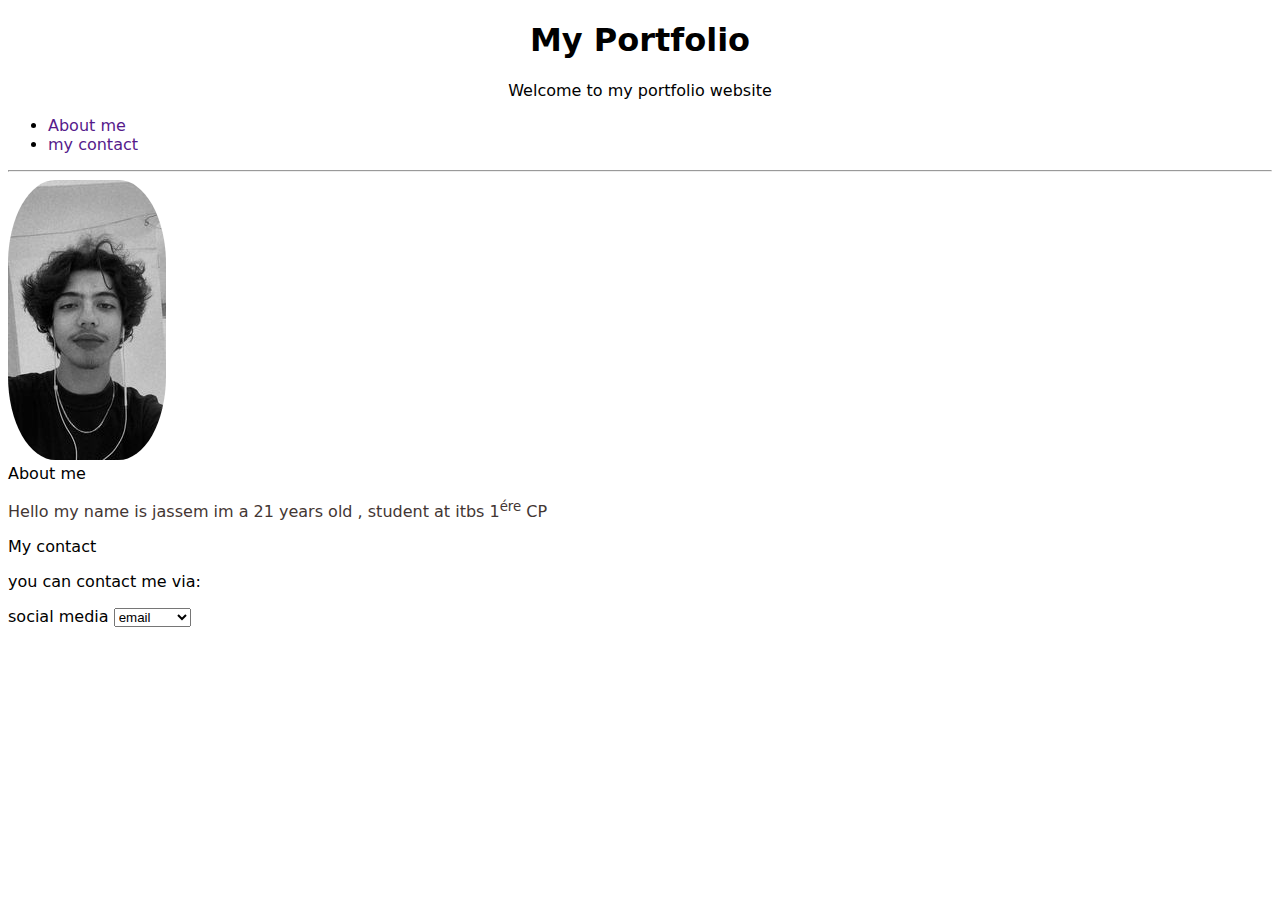
<file: index.html>
<!DOCTYPE html>
<html lang="en">
<head>
    <meta charset="UTF-8">
    <meta name="viewport" content="width=device-width, initial-scale=1.0">
    <title>Formulair</title>
    <link rel="stylesheet" href="index.css">
</head>
<body>
    <header>
            <h1 align="center">My Portfolio</h1>
            <p align="center" >Welcome to my portfolio website</p>
            <nav>
                <ul>
                    <li><a href="" >About me </a></li>
                    <li><a href="">my contact</a></li>
                </ul>
                
        </nav>
    <hr>
    </header>
    <main>
        <img src="jassem.jpg" class="pic">
        <section>About me
        
       <p class="bio">Hello my name is jassem im a 21 years old , student at itbs 1<sup>ére</sup> <span title="cycle preparatoire">CP</span></p>
    </section>
    <section>My contact
        <p>you can contact me via: </p>
       <div> 
        <label>social media</label>
        <select>
            <option>discord</option>
            <option selected>email</option>
            <option>facebook</option>
       </div>
    </section>
   
    
    <div>
        <textarea name="" id="" cols="30" rows="10"></textarea><button>send</button>
    </div>
   
    </main>
    <footer>
        <hr>
        <p>© 2024 - formulair</p>
    </footer>
</body>
</html>
</file>
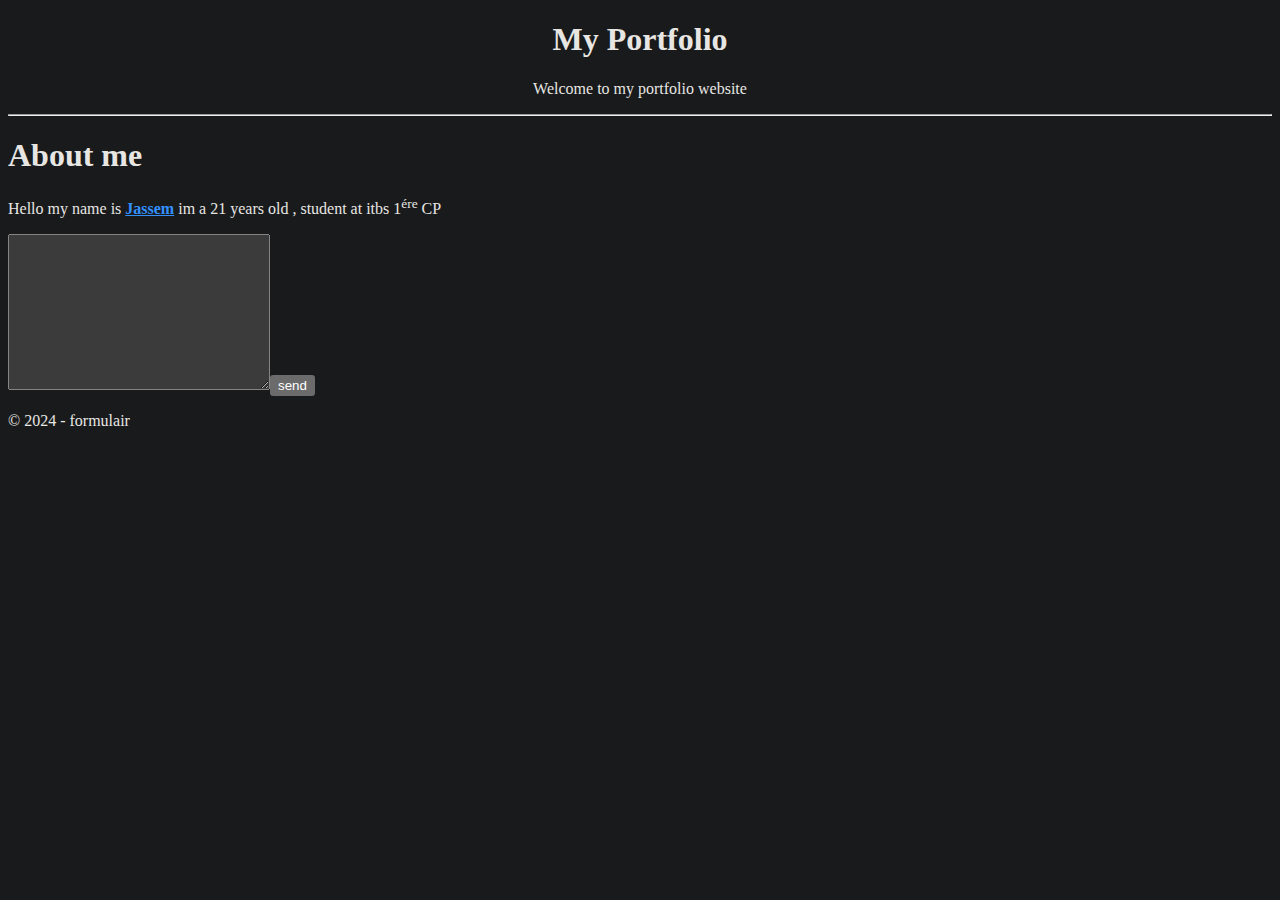
<file: Formulair.html>
<!DOCTYPE html>
<!-- saved from url=(0032)http://127.0.0.1:5500/index.html -->
<html lang="en" data-darkreader-mode="dynamic" data-darkreader-scheme="dark"><head><meta http-equiv="Content-Type" content="text/html; charset=UTF-8"><style class="darkreader darkreader--fallback" media="screen"></style><style class="darkreader darkreader--text" media="screen"></style><style class="darkreader darkreader--invert" media="screen">.jfk-bubble.gtx-bubble, .captcheck_answer_label > input + img, span#closed_text > img[src^="https://www.gstatic.com/images/branding/googlelogo"], span[data-href^="https://www.hcaptcha.com/"] > #icon, #bit-notification-bar-iframe, ::-webkit-calendar-picker-indicator, img.Wirisformula {
    filter: invert(100%) hue-rotate(180deg) contrast(90%) !important;
}</style><style class="darkreader darkreader--inline" media="screen">[data-darkreader-inline-bgcolor] {
  background-color: var(--darkreader-inline-bgcolor) !important;
}
[data-darkreader-inline-bgimage] {
  background-image: var(--darkreader-inline-bgimage) !important;
}
[data-darkreader-inline-border] {
  border-color: var(--darkreader-inline-border) !important;
}
[data-darkreader-inline-border-bottom] {
  border-bottom-color: var(--darkreader-inline-border-bottom) !important;
}
[data-darkreader-inline-border-left] {
  border-left-color: var(--darkreader-inline-border-left) !important;
}
[data-darkreader-inline-border-right] {
  border-right-color: var(--darkreader-inline-border-right) !important;
}
[data-darkreader-inline-border-top] {
  border-top-color: var(--darkreader-inline-border-top) !important;
}
[data-darkreader-inline-boxshadow] {
  box-shadow: var(--darkreader-inline-boxshadow) !important;
}
[data-darkreader-inline-color] {
  color: var(--darkreader-inline-color) !important;
}
[data-darkreader-inline-fill] {
  fill: var(--darkreader-inline-fill) !important;
}
[data-darkreader-inline-stroke] {
  stroke: var(--darkreader-inline-stroke) !important;
}
[data-darkreader-inline-outline] {
  outline-color: var(--darkreader-inline-outline) !important;
}
[data-darkreader-inline-stopcolor] {
  stop-color: var(--darkreader-inline-stopcolor) !important;
}
[data-darkreader-inline-bg] {
  background: var(--darkreader-inline-bg) !important;
}</style><style class="darkreader darkreader--variables" media="screen">:root {
   --darkreader-neutral-background: #131516;
   --darkreader-neutral-text: #d8d4cf;
   --darkreader-selection-background: #004daa;
   --darkreader-selection-text: #e8e6e3;
}</style><style class="darkreader darkreader--root-vars" media="screen"></style><style class="darkreader darkreader--user-agent" media="screen">html {
    background-color: #181a1b !important;
}
html {
    color-scheme: dark !important;
}
html, body {
    background-color: #181a1b;
}
html, body {
    border-color: #736b5e;
    color: #e8e6e3;
}
a {
    color: #3391ff;
}
table {
    border-color: #545b5e;
}
::placeholder {
    color: #b2aba1;
}
input:-webkit-autofill,
textarea:-webkit-autofill,
select:-webkit-autofill {
    background-color: #404400 !important;
    color: #e8e6e3 !important;
}
::-webkit-scrollbar {
    background-color: #202324;
    color: #aba499;
}
::-webkit-scrollbar-thumb {
    background-color: #454a4d;
}
::-webkit-scrollbar-thumb:hover {
    background-color: #575e62;
}
::-webkit-scrollbar-thumb:active {
    background-color: #484e51;
}
::-webkit-scrollbar-corner {
    background-color: #181a1b;
}
::selection {
    background-color: #004daa !important;
    color: #e8e6e3 !important;
}
::-moz-selection {
    background-color: #004daa !important;
    color: #e8e6e3 !important;
}</style>
    
    <meta name="viewport" content="width=device-width, initial-scale=1.0">
    <title>Formulair
    
    </title>
<style type="text/css" id="operaUserStyle">
  video {
    filter: -opera-shader(url([data-uri]) -opera-args(0.75 calc(env(-opera-gx-accent-color-r)/255) calc(env(-opera-gx-accent-color-g)/255) calc(env(-opera-gx-accent-color-b)/255)));
  }
</style><style class="darkreader darkreader--sync" media="screen"></style><meta name="darkreader" content="6de22ad792854779a84fb42558f6b3e3"><style class="darkreader darkreader--override" media="screen">.vimvixen-hint {
    background-color: #7b5300 !important;
    border-color: #d8b013 !important;
    color: #f3e8c8 !important;
}
#vimvixen-console-frame {
    color-scheme: light !important
}
::placeholder {
    opacity: 0.5 !important;
}
#edge-translate-panel-body,
.MuiTypography-body1,
.nfe-quote-text {
    color: var(--darkreader-neutral-text) !important;
}
gr-main-header {
    background-color: #0f3a48 !important;
}
.tou-z65h9k,
.tou-mignzq,
.tou-1b6i2ox,
.tou-lnqlqk {
    background-color: var(--darkreader-neutral-background) !important;
}
.tou-75mvi {
    background-color: #032029 !important;
}
.tou-ta9e87,
.tou-1w3fhi0,
.tou-1b8t2us,
.tou-py7lfi,
.tou-1lpmd9d,
.tou-1frrtv8,
.tou-17ezmgn {
    background-color: #0a0a0a !important;
}
.tou-uknfeu {
    background-color: #231603 !important;
}
.tou-6i3zyv {
    background-color: #19576c !important;
}
div.mermaid-viewer-control-panel .btn {
  fill: var(--darkreader-neutral-text);
  background-color: var(--darkreader-neutral-background);
}
svg g rect.er {
  fill: var(--darkreader-neutral-background) !important;
}
svg g rect.er.entityBox {
  fill: var(--darkreader-neutral-background) !important;
}
svg g rect.er.attributeBoxOdd {
  fill: var(--darkreader-neutral-background) !important;
}
svg g rect.er.attributeBoxEven {
  fill-opacity: 0.8 !important;
  fill: var(--darkreader-selection-background);
}
svg rect.er.relationshipLabelBox {
  fill: var(--darkreader-neutral-background) !important;
}
svg g g.nodes rect, svg g g.nodes polygon {
  fill: var(--darkreader-neutral-background) !important;
}
svg g rect.task {
  fill: var(--darkreader-selection-background) !important;
}
svg line.messageLine0, svg line.messageLine1 {
  stroke: var(--darkreader-neutral-text) !important;
}
div.mermaid .actor {
  fill: var(--darkreader-neutral-background) !important;
}
.google-material-icons {
    font-family: 'Google Material Icons' !important;
}
.google-symbols {
    font-family: 'Google Symbols' !important;
}
.material-icons-extended {
    font-family: 'Material Icons Extended' !important;
}
mitid-authenticators-code-app > .code-app-container {
    padding-top: 1rem;
    background-color: white !important;
}
iframe#unpaywall[src$="unpaywall.html"] {
    color-scheme: light !important;
}
.ms-Icon {
    font-family: 'FabricMDL2Icons' !important;
}
embed[type="application/pdf"][src="about:blank"] { filter: invert(100%) contrast(90%); }</style><style type="text/css"></style><style class="darkreader darkreader--sync" media="screen"></style></head>
<body>
    <header>
            <h1 align="center">My Portfolio</h1>
            <p align="center">Welcome to my portfolio website</p>
    <hr>
    </header>
    <main>
      <div><h1>About me </h1>
       <p>Hello my name is <strong> <a href="http://127.0.0.1:5500/jassem.jpg">Jassem</a>  </strong>im a 21 years old , student at itbs 1<sup>ére</sup> <span title="cycle preparatoire">CP</span></p> 
       
        <textarea name="feedback" id="" cols="30" rows="10"></textarea><button>send</button>
<p>© 2024 - formulair</p>
    </div>  
    <div>

    </div>
    </main>
    <footer>
        
    </footer>
<!-- Code injected by live-server -->
<script>
	// <![CDATA[  <-- For SVG support
	if ('WebSocket' in window) {
		(function () {
			function refreshCSS() {
				var sheets = [].slice.call(document.getElementsByTagName("link"));
				var head = document.getElementsByTagName("head")[0];
				for (var i = 0; i < sheets.length; ++i) {
					var elem = sheets[i];
					var parent = elem.parentElement || head;
					parent.removeChild(elem);
					var rel = elem.rel;
					if (elem.href && typeof rel != "string" || rel.length == 0 || rel.toLowerCase() == "stylesheet") {
						var url = elem.href.replace(/(&|\?)_cacheOverride=\d+/, '');
						elem.href = url + (url.indexOf('?') >= 0 ? '&' : '?') + '_cacheOverride=' + (new Date().valueOf());
					}
					parent.appendChild(elem);
				}
			}
			var protocol = window.location.protocol === 'http:' ? 'ws://' : 'wss://';
			var address = protocol + window.location.host + window.location.pathname + '/ws';
			var socket = new WebSocket(address);
			socket.onmessage = function (msg) {
				if (msg.data == 'reload') window.location.reload();
				else if (msg.data == 'refreshcss') refreshCSS();
			};
			if (sessionStorage && !sessionStorage.getItem('IsThisFirstTime_Log_From_LiveServer')) {
				console.log('Live reload enabled.');
				sessionStorage.setItem('IsThisFirstTime_Log_From_LiveServer', true);
			}
		})();
	}
	else {
		console.error('Upgrade your browser. This Browser is NOT supported WebSocket for Live-Reloading.');
	}
	// ]]>
</script>

</body></html>
</file>
<file: index.css>
body{
    font-family: system-ui, -apple-system, BlinkMacSystemFont, 'Segoe UI', Roboto, Oxygen, Ubuntu, Cantarell, 'Open Sans', 'Helvetica Neue', sans-serif;
    background-color:433633 ;
   
}
.css-display nav{
    border: 1px solid green;
    margin: 30px;
    padding: 30px;
    display: inline;
    
}
button :hover{
color:red;
}
button{
    color: blue;
}
.pic{
    border-radius: 30%;
}
.bio{
    color:#433633;
}
p .bio{
    font-size: large;
}
a{
  text-decoration: none;
}
</file>
